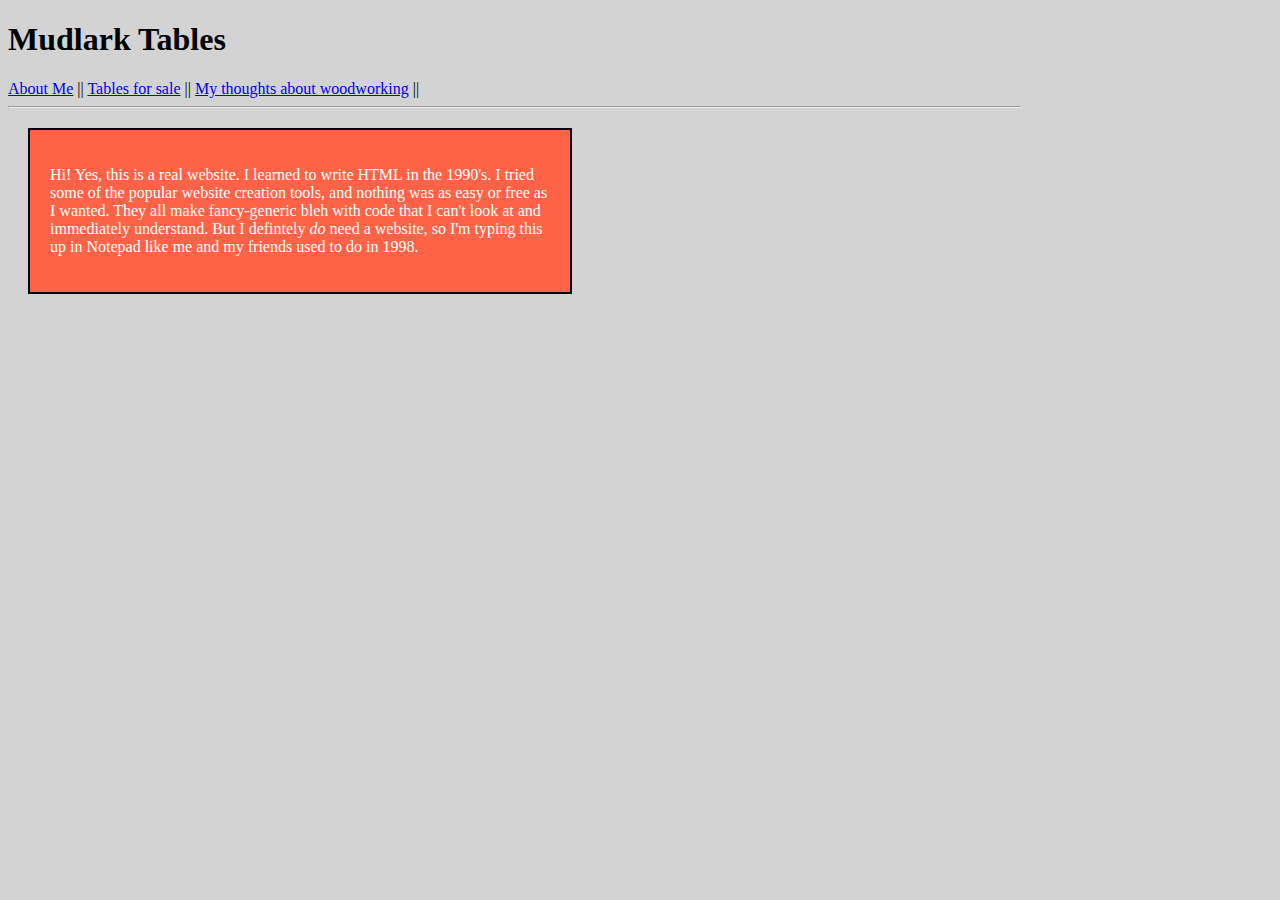
<file: index.html>
<!DOCTYPE html>
<html lang="en">
<head>
    <meta charset="UTF-8">
    <meta name="viewport" content="width=device-width, initial-scale=1.0">
    <title>Mudlark Tables</title>
<style>
.tomato {
  background-color: tomato;
  color: white;
  border: 2px solid black;
  margin: 20px;
  padding: 20px;
  width: 500px;
}
</style>
</head>

<body bgcolor="lightgray">

<h1>Mudlark Tables</h1>

<a href="about.html">About Me</a> ||
<a href="forsale.html">Tables for sale</a> ||
<a href="blog.html">My thoughts about woodworking</a> ||

<hr align=left width=80% height=10>

<div class="tomato">
<p>
Hi! Yes, this is a real website. I learned to write HTML in the 1990's. I tried some of the popular website creation tools, and nothing was as easy or free as I wanted. They all make fancy-generic bleh with code that I can't look at and immediately understand. But I defintely <i>do</i> need a website, so I'm typing this up in Notepad like me and my friends used to do in 1998.
</p>
</div>

</body>
</html>
</file>
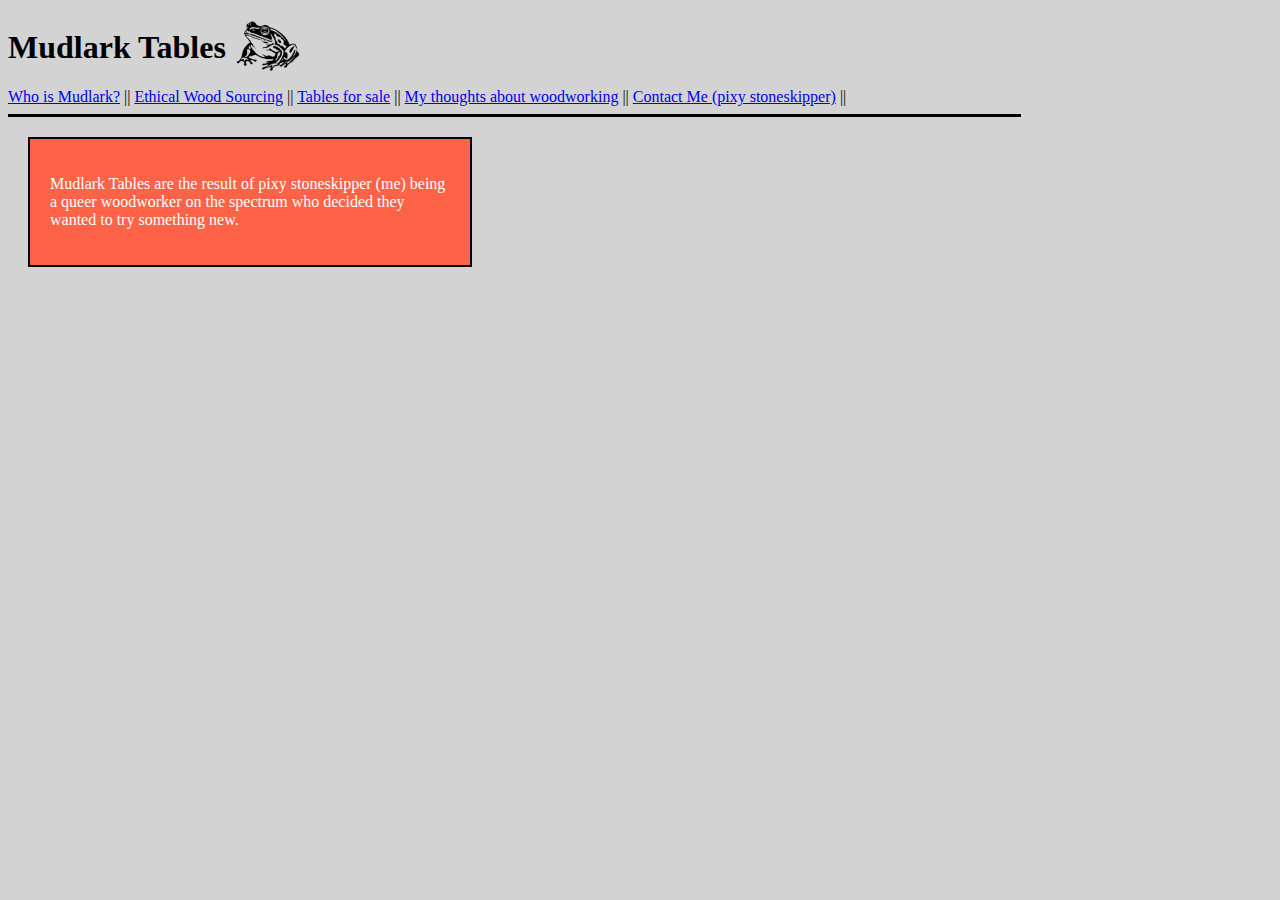
<file: whois.html>
<!DOCTYPE html>
<html lang="en">
<head>
    <meta charset="UTF-8">
    <meta name="viewport" content="width=device-width, initial-scale=1.0">
    <title>Mudlark Tables</title>
<style>
.tomato {
  background-color: tomato;
  color: white;
  border: 2px solid black;
  margin: 20px;
  padding: 20px;
  width: 400px;
}

.flex-container {
  display: flex;
  align-items: center;
}

.flex-container > div {
}

</style>
</head>

<body bgcolor="lightgray">

<div class="flex-container">
  <div><h1>Mudlark Tables</h1></div>
  <div style="padding-left: 10px;"><img src="frog_transparent.png" height="50px"></div>
</div>

<a href="whois.html">Who is Mudlark?</a> ||
<a href="ethics.html">Ethical Wood Sourcing</a> ||
<a href="forsale.html">Tables for sale</a> ||
<a href="blog.html">My thoughts about woodworking</a> ||
<a href="contact.html">Contact Me (pixy stoneskipper)</a> ||

<br>
<hr align=left width=80% size="3" color="black">

<div class="tomato">
<p>
Mudlark Tables are the result of pixy stoneskipper (me) being a queer woodworker on the spectrum who decided they wanted to try something new.
</p>
</div>

</body>
</html>
</file>
